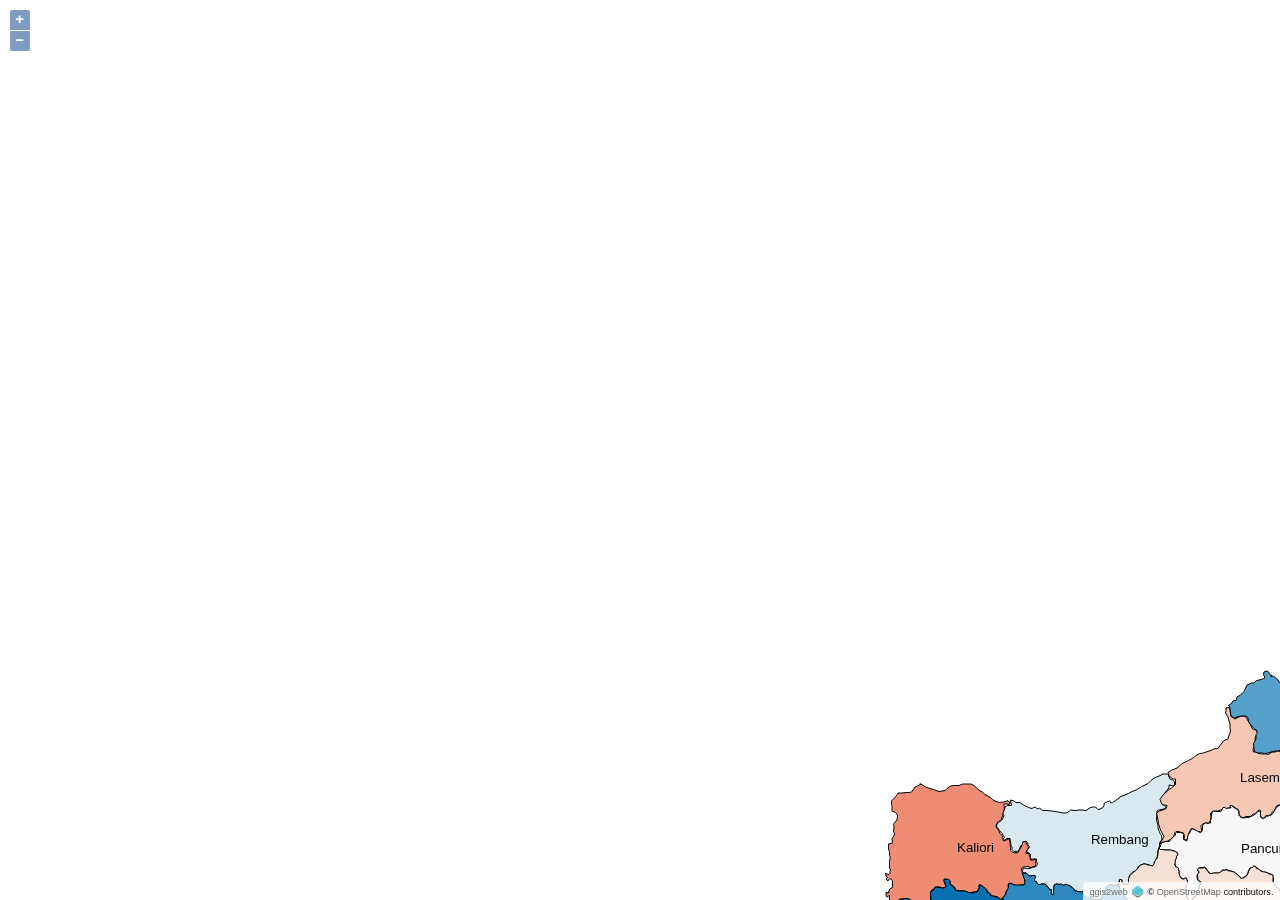
<file: WEBGIS2019/index.html>
<!doctype html>
<html lang="en">
    <head>
        <meta charset="utf-8">
        <meta http-equiv="X-UA-Compatible" content="IE=edge">
        <meta name="viewport" content="initial-scale=1,user-scalable=no,maximum-scale=1,width=device-width">
        <meta name="mobile-web-app-capable" content="yes">
        <meta name="apple-mobile-web-app-capable" content="yes">
        <link rel="stylesheet" href="./resources/ol.css">
        <link rel="stylesheet" href="./resources/ol3-layerswitcher.css">
        <link rel="stylesheet" href="./resources/qgis2web.css">
        <style>
        html, body {
            background-color: #ffffff;
        }
        </style>
        <style>
        html, body, #map {
            width: 100%;
            height: 100%;
            padding: 0;
            margin: 0;
        }
        </style>
        <title></title>
    </head>
    <body>
        <div id="map">
            <div id="popup" class="ol-popup">
                <a href="#" id="popup-closer" class="ol-popup-closer"></a>
                <div id="popup-content"></div>
            </div>
        </div>
        <script src="resources/qgis2web_expressions.js"></script>
        <script src="resources/polyfills.js"></script>
        <script src="./resources/functions.js"></script>
        <script src="./resources/ol.js"></script>
        <script src="./resources/ol3-layerswitcher.js"></script>
        <script src="layers/kecamatan2021_0.js"></script>
        <script src="styles/kecamatan2021_0_style.js"></script>
        <script src="./layers/layers.js" type="text/javascript"></script> 
        <script src="./resources/qgis2web.js"></script>
        <script src="./resources/Autolinker.min.js"></script>
    </body>
</html>
</file>
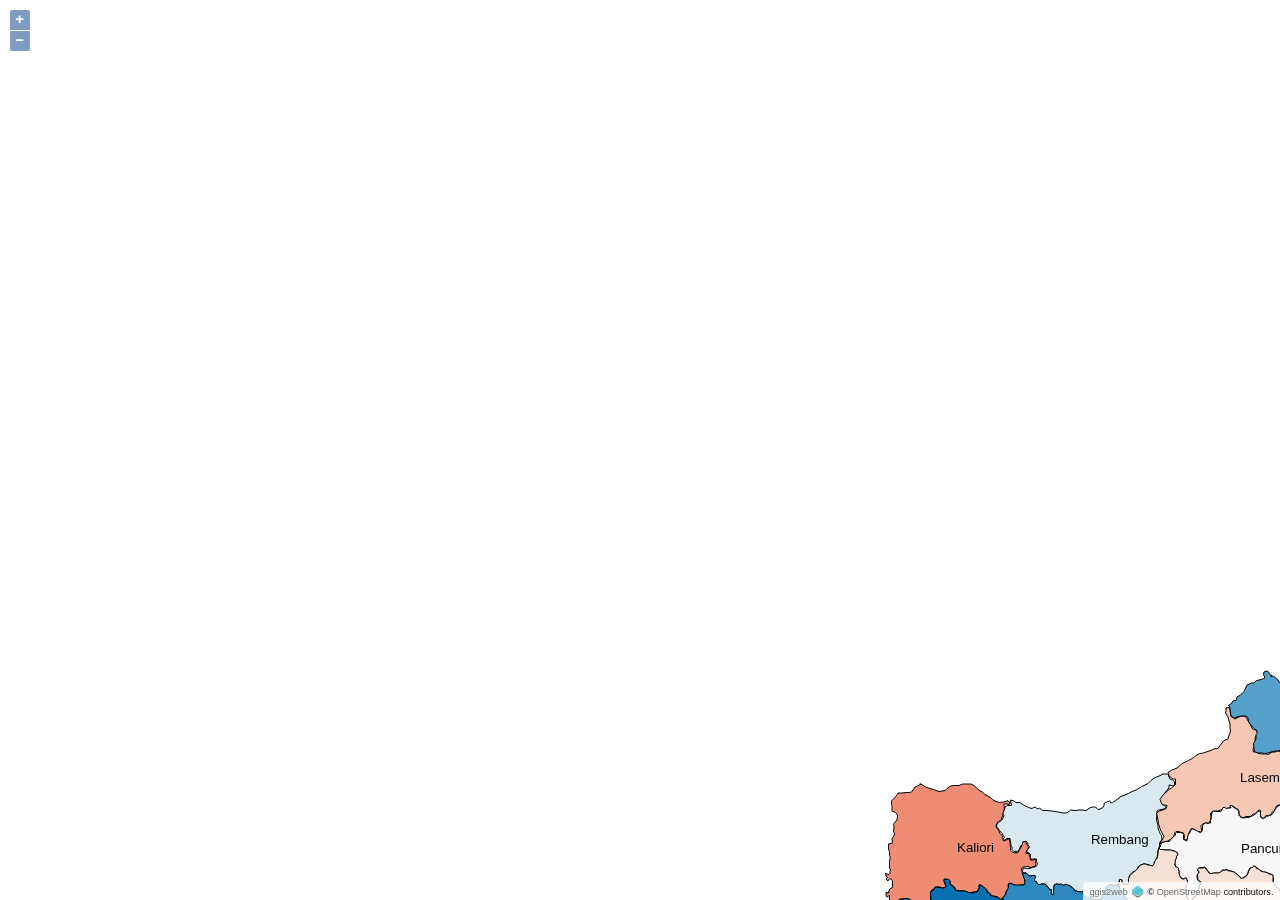
<file: WEBGIS2021/index.html>
<!doctype html>
<html lang="en">
    <head>
        <meta charset="utf-8">
        <meta http-equiv="X-UA-Compatible" content="IE=edge">
        <meta name="viewport" content="initial-scale=1,user-scalable=no,maximum-scale=1,width=device-width">
        <meta name="mobile-web-app-capable" content="yes">
        <meta name="apple-mobile-web-app-capable" content="yes">
        <link rel="stylesheet" href="./resources/ol.css">
        <link rel="stylesheet" href="./resources/ol3-layerswitcher.css">
        <link rel="stylesheet" href="./resources/qgis2web.css">
        <style>
        html, body {
            background-color: #ffffff;
        }
        </style>
        <style>
        html, body, #map {
            width: 100%;
            height: 100%;
            padding: 0;
            margin: 0;
        }
        </style>
        <title></title>
    </head>
    <body>
        <div id="map">
            <div id="popup" class="ol-popup">
                <a href="#" id="popup-closer" class="ol-popup-closer"></a>
                <div id="popup-content"></div>
            </div>
        </div>
        <script src="resources/qgis2web_expressions.js"></script>
        <script src="resources/polyfills.js"></script>
        <script src="./resources/functions.js"></script>
        <script src="./resources/ol.js"></script>
        <script src="./resources/ol3-layerswitcher.js"></script>
        <script src="layers/kecamatan_0.js"></script>
        <script src="styles/kecamatan_0_style.js"></script>
        <script src="./layers/layers.js" type="text/javascript"></script> 
        <script src="./resources/qgis2web.js"></script>
        <script src="./resources/Autolinker.min.js"></script>
    </body>
</html>
</file>
<file: WEBGIS2019/resources/ol.css>
.ol-box{box-sizing:border-box;border-radius:2px;border:2px solid #00f}.ol-mouse-position{top:8px;right:8px;position:absolute}.ol-scale-line{background:rgba(0,60,136,.3);border-radius:4px;bottom:8px;left:8px;padding:2px;position:absolute}.ol-scale-line-inner{border:1px solid #eee;border-top:none;color:#eee;font-size:10px;text-align:center;margin:1px;will-change:contents,width}.ol-overlay-container{will-change:left,right,top,bottom}.ol-unsupported{display:none}.ol-unselectable,.ol-viewport{-webkit-touch-callout:none;-webkit-user-select:none;-moz-user-select:none;-ms-user-select:none;user-select:none;-webkit-tap-highlight-color:transparent}.ol-selectable{-webkit-touch-callout:default;-webkit-user-select:auto;-moz-user-select:auto;-ms-user-select:auto;user-select:auto}.ol-grabbing{cursor:-webkit-grabbing;cursor:-moz-grabbing;cursor:grabbing}.ol-grab{cursor:move;cursor:-webkit-grab;cursor:-moz-grab;cursor:grab}.ol-control{position:absolute;background-color:rgba(255,255,255,.4);border-radius:4px;padding:2px}.ol-control:hover{background-color:rgba(255,255,255,.6)}.ol-zoom{top:.5em;left:.5em}.ol-rotate{top:.5em;right:.5em;transition:opacity .25s linear,visibility 0s linear}.ol-rotate.ol-hidden{opacity:0;visibility:hidden;transition:opacity .25s linear,visibility 0s linear .25s}.ol-zoom-extent{top:4.643em;left:.5em}.ol-full-screen{right:.5em;top:.5em}@media print{.ol-control{display:none}}.ol-control button{display:block;margin:1px;padding:0;color:#fff;font-size:1.14em;font-weight:700;text-decoration:none;text-align:center;height:1.375em;width:1.375em;line-height:.4em;background-color:rgba(0,60,136,.5);border:none;border-radius:2px}.ol-control button::-moz-focus-inner{border:none;padding:0}.ol-zoom-extent button{line-height:1.4em}.ol-compass{display:block;font-weight:400;font-size:1.2em;will-change:transform}.ol-touch .ol-control button{font-size:1.5em}.ol-touch .ol-zoom-extent{top:5.5em}.ol-control button:focus,.ol-control button:hover{text-decoration:none;background-color:rgba(0,60,136,.7)}.ol-zoom .ol-zoom-in{border-radius:2px 2px 0 0}.ol-zoom .ol-zoom-out{border-radius:0 0 2px 2px}.ol-attribution{text-align:right;bottom:.5em;right:.5em;max-width:calc(100% - 1.3em)}.ol-attribution ul{margin:0;padding:0 .5em;font-size:.7rem;line-height:1.375em;color:#000;text-shadow:0 0 2px #fff}.ol-attribution li{display:inline;list-style:none;line-height:inherit}.ol-attribution li:not(:last-child):after{content:" "}.ol-attribution img{max-height:2em;max-width:inherit;vertical-align:middle}.ol-attribution button,.ol-attribution ul{display:inline-block}.ol-attribution.ol-collapsed ul{display:none}.ol-attribution.ol-logo-only ul{display:block}.ol-attribution:not(.ol-collapsed){background:rgba(255,255,255,.8)}.ol-attribution.ol-uncollapsible{bottom:0;right:0;border-radius:4px 0 0;height:1.1em;line-height:1em}.ol-attribution.ol-logo-only{background:0 0;bottom:.4em;height:1.1em;line-height:1em}.ol-attribution.ol-uncollapsible img{margin-top:-.2em;max-height:1.6em}.ol-attribution.ol-logo-only button,.ol-attribution.ol-uncollapsible button{display:none}.ol-zoomslider{top:4.5em;left:.5em;height:200px}.ol-zoomslider button{position:relative;height:10px}.ol-touch .ol-zoomslider{top:5.5em}.ol-overviewmap{left:.5em;bottom:.5em}.ol-overviewmap.ol-uncollapsible{bottom:0;left:0;border-radius:0 4px 0 0}.ol-overviewmap .ol-overviewmap-map,.ol-overviewmap button{display:inline-block}.ol-overviewmap .ol-overviewmap-map{border:1px solid #7b98bc;height:150px;margin:2px;width:150px}.ol-overviewmap:not(.ol-collapsed) button{bottom:1px;left:2px;position:absolute}.ol-overviewmap.ol-collapsed .ol-overviewmap-map,.ol-overviewmap.ol-uncollapsible button{display:none}.ol-overviewmap:not(.ol-collapsed){background:rgba(255,255,255,.8)}.ol-overviewmap-box{border:2px dotted rgba(0,60,136,.7)}.ol-overviewmap .ol-overviewmap-box:hover{cursor:move}
</file>
<file: WEBGIS2019/resources/ol3-layerswitcher.css>
.layer-switcher.shown.ol-control {
    background-color: transparent;
}

.layer-switcher.shown.ol-control:hover {
    background-color: transparent;
}

.layer-switcher {
    position: absolute;
    top: 3.5em;
    right: 0.5em;
    text-align: left;
}

.layer-switcher.shown {
    bottom: 3em;
}

.layer-switcher .panel {
    padding: 0 1em 0 0;
    margin: 0;
    border: 4px solid #eee;
    border-radius: 4px;
    background-color: white;
    display: none;
    max-height: 100%;
    overflow-y: auto;
}

.layer-switcher.shown .panel {
    display: block;
}

.layer-switcher button {
    float: right;
    width: 38px;
    height: 38px;
    background-image: url('[data-uri]') /*logo.png*/;
    background-repeat: no-repeat;
    background-position: 2px;
    background-color: white;
    border: none;
}

.layer-switcher.shown button {
    display: none;
}

.layer-switcher button:focus, .layer-switcher button:hover {
    background-color: white;
}

.layer-switcher ul {
    padding-left: 1em;
    list-style: none;
}

.layer-switcher li.group {
    padding-top: 5px;
}

.layer-switcher li.group > label {
    font-weight: bold;
}

.layer-switcher li.layer {
    display: table;
}

.layer-switcher li.layer label, .layer-switcher li.layer input {
    display: table-cell;
    vertical-align: sub;
}

.layer-switcher input {
    margin: 4px;
}

.layer-switcher.touch ::-webkit-scrollbar {
    width: 4px;
}

.layer-switcher.touch ::-webkit-scrollbar-track {
    -webkit-box-shadow: inset 0 0 6px rgba(0,0,0,0.3);
    border-radius: 10px;
}

.layer-switcher.touch ::-webkit-scrollbar-thumb {
    border-radius: 10px;
    -webkit-box-shadow: inset 0 0 6px rgba(0,0,0,0.5);
}
</file>
<file: WEBGIS2019/resources/qgis2web.css>
html, body {
    height: 100%;
    padding: 0;
    margin: 0;
    font-family: sans-serif;
    font-size: small;
}

th, td {
    vertical-align: top;
    text-align: left;
}

#map {
    width: 100%;
    height: 100%;
}

.ol-popup {
    display: none;
    position: absolute;
    background-color: white;
    -moz-box-shadow: 0 1px 4px rgba(0,0,0,0.2);
    -webkit-filter: drop-shadow(0 1px 4px rgba(0,0,0,0.2));
    filter: drop-shadow(0 1px 4px rgba(0,0,0,0.2));
    padding: 15px;
    border-radius: 10px;
    border: 1px solid #cccccc;
    bottom: 12px;
    left: -50px;   
    height: auto;
    width: auto;
    min-width: 100px;
    max-height:400px;  
    overflow: auto;      
}

.ol-popup-closer {
    text-decoration: none;
    position: absolute;
    top: 2px;
    right: 8px;
}

.ol-popup-closer:after {
    content: "X";
}

.ol-attribution a {
    text-decoration: none;
    color: #666;
    font-family: sans-serif;
    font-size: 100%;
}

#popup-content>ul>li:nth-child(even) {
    background-color: #eee;
}

#popup-content ul {
    list-style-type: none;
    padding-left: 0;
}

#popup-content li {
    margin-bottom:0.25em;
}
</file>
<file: WEBGIS2021/resources/ol.css>
.ol-box{box-sizing:border-box;border-radius:2px;border:2px solid #00f}.ol-mouse-position{top:8px;right:8px;position:absolute}.ol-scale-line{background:rgba(0,60,136,.3);border-radius:4px;bottom:8px;left:8px;padding:2px;position:absolute}.ol-scale-line-inner{border:1px solid #eee;border-top:none;color:#eee;font-size:10px;text-align:center;margin:1px;will-change:contents,width}.ol-overlay-container{will-change:left,right,top,bottom}.ol-unsupported{display:none}.ol-unselectable,.ol-viewport{-webkit-touch-callout:none;-webkit-user-select:none;-moz-user-select:none;-ms-user-select:none;user-select:none;-webkit-tap-highlight-color:transparent}.ol-selectable{-webkit-touch-callout:default;-webkit-user-select:auto;-moz-user-select:auto;-ms-user-select:auto;user-select:auto}.ol-grabbing{cursor:-webkit-grabbing;cursor:-moz-grabbing;cursor:grabbing}.ol-grab{cursor:move;cursor:-webkit-grab;cursor:-moz-grab;cursor:grab}.ol-control{position:absolute;background-color:rgba(255,255,255,.4);border-radius:4px;padding:2px}.ol-control:hover{background-color:rgba(255,255,255,.6)}.ol-zoom{top:.5em;left:.5em}.ol-rotate{top:.5em;right:.5em;transition:opacity .25s linear,visibility 0s linear}.ol-rotate.ol-hidden{opacity:0;visibility:hidden;transition:opacity .25s linear,visibility 0s linear .25s}.ol-zoom-extent{top:4.643em;left:.5em}.ol-full-screen{right:.5em;top:.5em}@media print{.ol-control{display:none}}.ol-control button{display:block;margin:1px;padding:0;color:#fff;font-size:1.14em;font-weight:700;text-decoration:none;text-align:center;height:1.375em;width:1.375em;line-height:.4em;background-color:rgba(0,60,136,.5);border:none;border-radius:2px}.ol-control button::-moz-focus-inner{border:none;padding:0}.ol-zoom-extent button{line-height:1.4em}.ol-compass{display:block;font-weight:400;font-size:1.2em;will-change:transform}.ol-touch .ol-control button{font-size:1.5em}.ol-touch .ol-zoom-extent{top:5.5em}.ol-control button:focus,.ol-control button:hover{text-decoration:none;background-color:rgba(0,60,136,.7)}.ol-zoom .ol-zoom-in{border-radius:2px 2px 0 0}.ol-zoom .ol-zoom-out{border-radius:0 0 2px 2px}.ol-attribution{text-align:right;bottom:.5em;right:.5em;max-width:calc(100% - 1.3em)}.ol-attribution ul{margin:0;padding:0 .5em;font-size:.7rem;line-height:1.375em;color:#000;text-shadow:0 0 2px #fff}.ol-attribution li{display:inline;list-style:none;line-height:inherit}.ol-attribution li:not(:last-child):after{content:" "}.ol-attribution img{max-height:2em;max-width:inherit;vertical-align:middle}.ol-attribution button,.ol-attribution ul{display:inline-block}.ol-attribution.ol-collapsed ul{display:none}.ol-attribution.ol-logo-only ul{display:block}.ol-attribution:not(.ol-collapsed){background:rgba(255,255,255,.8)}.ol-attribution.ol-uncollapsible{bottom:0;right:0;border-radius:4px 0 0;height:1.1em;line-height:1em}.ol-attribution.ol-logo-only{background:0 0;bottom:.4em;height:1.1em;line-height:1em}.ol-attribution.ol-uncollapsible img{margin-top:-.2em;max-height:1.6em}.ol-attribution.ol-logo-only button,.ol-attribution.ol-uncollapsible button{display:none}.ol-zoomslider{top:4.5em;left:.5em;height:200px}.ol-zoomslider button{position:relative;height:10px}.ol-touch .ol-zoomslider{top:5.5em}.ol-overviewmap{left:.5em;bottom:.5em}.ol-overviewmap.ol-uncollapsible{bottom:0;left:0;border-radius:0 4px 0 0}.ol-overviewmap .ol-overviewmap-map,.ol-overviewmap button{display:inline-block}.ol-overviewmap .ol-overviewmap-map{border:1px solid #7b98bc;height:150px;margin:2px;width:150px}.ol-overviewmap:not(.ol-collapsed) button{bottom:1px;left:2px;position:absolute}.ol-overviewmap.ol-collapsed .ol-overviewmap-map,.ol-overviewmap.ol-uncollapsible button{display:none}.ol-overviewmap:not(.ol-collapsed){background:rgba(255,255,255,.8)}.ol-overviewmap-box{border:2px dotted rgba(0,60,136,.7)}.ol-overviewmap .ol-overviewmap-box:hover{cursor:move}
</file>
<file: WEBGIS2021/resources/ol3-layerswitcher.css>
.layer-switcher.shown.ol-control {
    background-color: transparent;
}

.layer-switcher.shown.ol-control:hover {
    background-color: transparent;
}

.layer-switcher {
    position: absolute;
    top: 3.5em;
    right: 0.5em;
    text-align: left;
}

.layer-switcher.shown {
    bottom: 3em;
}

.layer-switcher .panel {
    padding: 0 1em 0 0;
    margin: 0;
    border: 4px solid #eee;
    border-radius: 4px;
    background-color: white;
    display: none;
    max-height: 100%;
    overflow-y: auto;
}

.layer-switcher.shown .panel {
    display: block;
}

.layer-switcher button {
    float: right;
    width: 38px;
    height: 38px;
    background-image: url('[data-uri]') /*logo.png*/;
    background-repeat: no-repeat;
    background-position: 2px;
    background-color: white;
    border: none;
}

.layer-switcher.shown button {
    display: none;
}

.layer-switcher button:focus, .layer-switcher button:hover {
    background-color: white;
}

.layer-switcher ul {
    padding-left: 1em;
    list-style: none;
}

.layer-switcher li.group {
    padding-top: 5px;
}

.layer-switcher li.group > label {
    font-weight: bold;
}

.layer-switcher li.layer {
    display: table;
}

.layer-switcher li.layer label, .layer-switcher li.layer input {
    display: table-cell;
    vertical-align: sub;
}

.layer-switcher input {
    margin: 4px;
}

.layer-switcher.touch ::-webkit-scrollbar {
    width: 4px;
}

.layer-switcher.touch ::-webkit-scrollbar-track {
    -webkit-box-shadow: inset 0 0 6px rgba(0,0,0,0.3);
    border-radius: 10px;
}

.layer-switcher.touch ::-webkit-scrollbar-thumb {
    border-radius: 10px;
    -webkit-box-shadow: inset 0 0 6px rgba(0,0,0,0.5);
}
</file>
<file: WEBGIS2021/resources/qgis2web.css>
html, body {
    height: 100%;
    padding: 0;
    margin: 0;
    font-family: sans-serif;
    font-size: small;
}

th, td {
    vertical-align: top;
    text-align: left;
}

#map {
    width: 100%;
    height: 100%;
}

.ol-popup {
    display: none;
    position: absolute;
    background-color: white;
    -moz-box-shadow: 0 1px 4px rgba(0,0,0,0.2);
    -webkit-filter: drop-shadow(0 1px 4px rgba(0,0,0,0.2));
    filter: drop-shadow(0 1px 4px rgba(0,0,0,0.2));
    padding: 15px;
    border-radius: 10px;
    border: 1px solid #cccccc;
    bottom: 12px;
    left: -50px;   
    height: auto;
    width: auto;
    min-width: 100px;
    max-height:400px;  
    overflow: auto;      
}

.ol-popup-closer {
    text-decoration: none;
    position: absolute;
    top: 2px;
    right: 8px;
}

.ol-popup-closer:after {
    content: "X";
}

.ol-attribution a {
    text-decoration: none;
    color: #666;
    font-family: sans-serif;
    font-size: 100%;
}

#popup-content>ul>li:nth-child(even) {
    background-color: #eee;
}

#popup-content ul {
    list-style-type: none;
    padding-left: 0;
}

#popup-content li {
    margin-bottom:0.25em;
}
</file>
